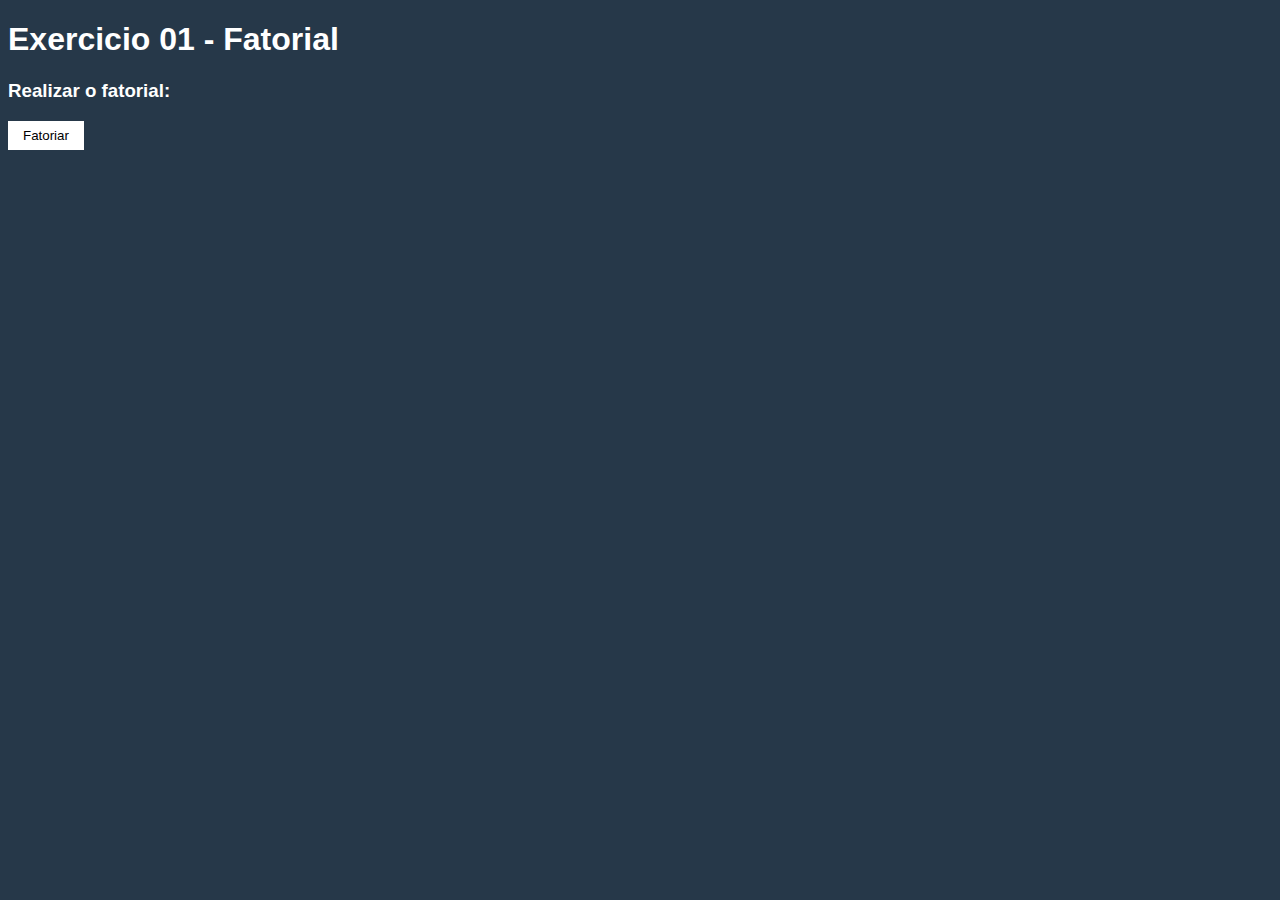
<file: Ex01/index.html>
<!DOCTYPE html>
<html lang="pt-BR">

<head>
    <meta charset="UTF-8">
    <meta http-equiv="X-UA-Compatible" content="IE=edge">
    <meta name="viewport" content="width=device-width, initial-scale=1.0">
    <title>Exercicio 01</title>
    <link rel="stylesheet" href="style.css">
</head>

<body>

    <h1>Exercicio 01 - Fatorial</h1>
    <div>
        <h3>Realizar o fatorial: </h3>
        <button onclick="botao()">Fatoriar</button>
        <p id="resp-inp"></p>
    </div>

    <script src="index.js"></script>
</body>

</html>
</file>
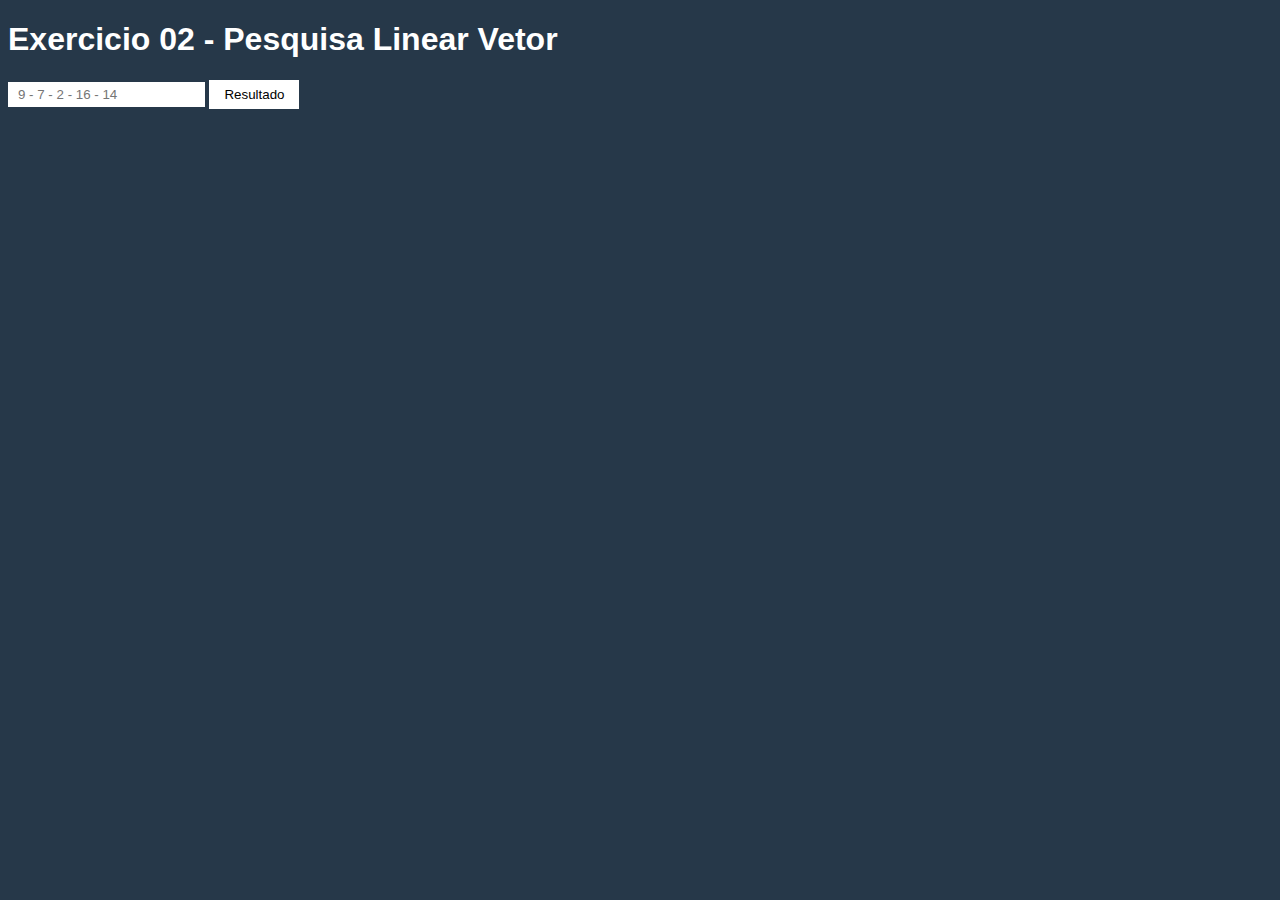
<file: Ex02/index.html>
<!DOCTYPE html>
<html lang="pt-BR">

<head>
    <meta charset="UTF-8">
    <meta http-equiv="X-UA-Compatible" content="IE=edge">
    <meta name="viewport" content="width=device-width, initial-scale=1.0">
    <title>Exercicio 02</title>
    <link rel="stylesheet" href="style.css">
</head>

<body>
    <h1>Exercicio 02 - Pesquisa Linear Vetor</h1>
    <div>
        <input type="text" id="dado-inp" placeholder="9 - 7 - 2 - 16 - 14">
        <button onclick ="Pesquisar()">Resultado</button>
        <p id="resp-inp"></p>
    </div>
    <script src="index.js"></script>
</body>

</html>
</file>
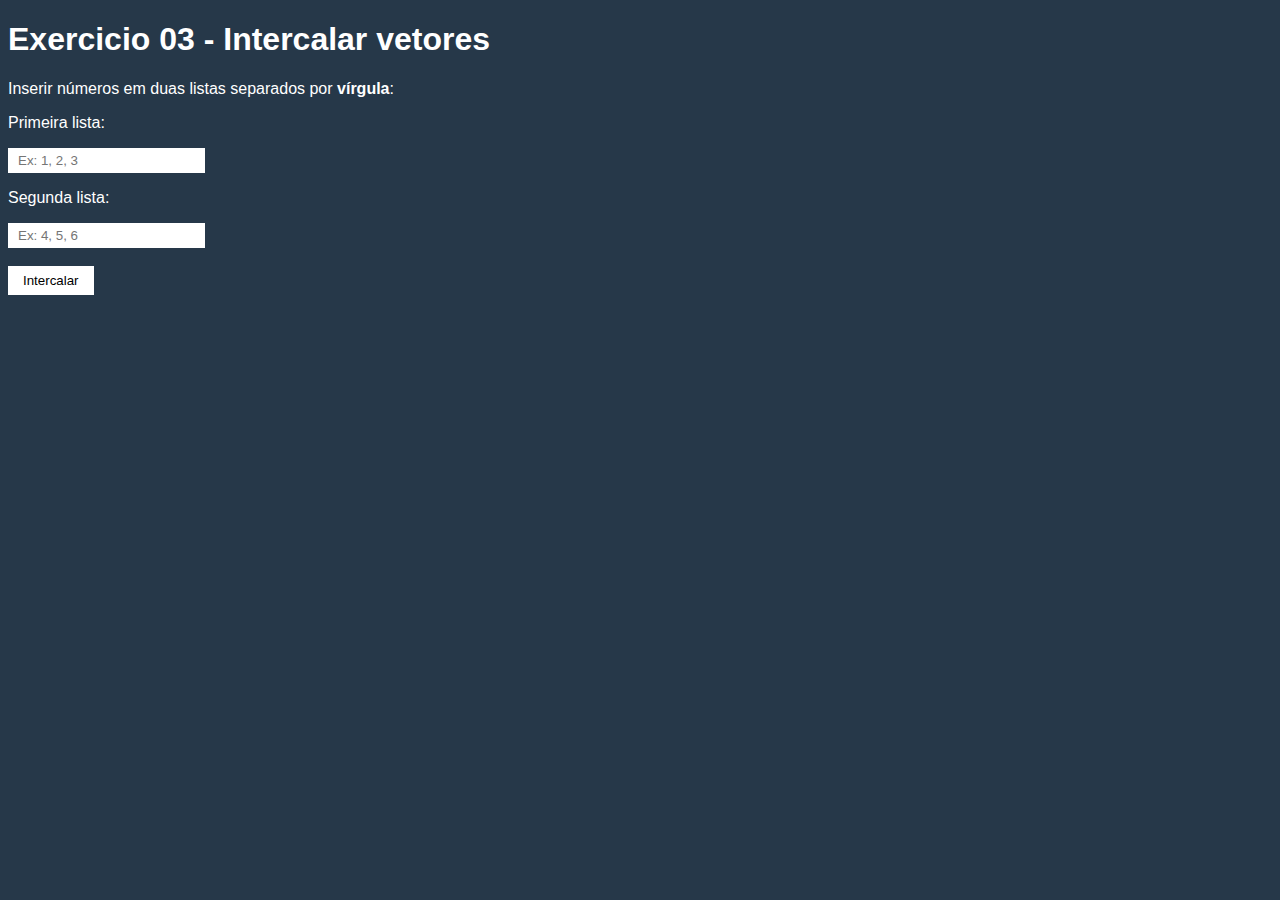
<file: Ex03/index.html>
<!DOCTYPE html>
<html lang="pt-BR">
<head>
    <meta charset="UTF-8">
    <meta http-equiv="X-UA-Compatible" content="IE=edge">
    <meta name="viewport" content="width=device-width, initial-scale=1.0">
    <title>Exercicio 03</title>
    <link rel="stylesheet" href="style.css">
</head>
<body>
    <h1>Exercicio 03 - Intercalar vetores</h1>

    <div>
        <p>Inserir números em duas listas separados por <strong>vírgula</strong>:</p>
        <p>Primeira lista:</p>
        <input type="text" id="vetor1-inp" placeholder="Ex: 1, 2, 3">
        <br>
        <p>Segunda lista:</p>
        <input type="text" id="vetor2-inp" placeholder="Ex: 4, 5, 6">
        <br><br>
        <button onclick="gerar()">Intercalar</button>
        <p id="result-inp"></p>
        
    </div>
    <script src="script.js"></script>
</body>
</html>
</file>
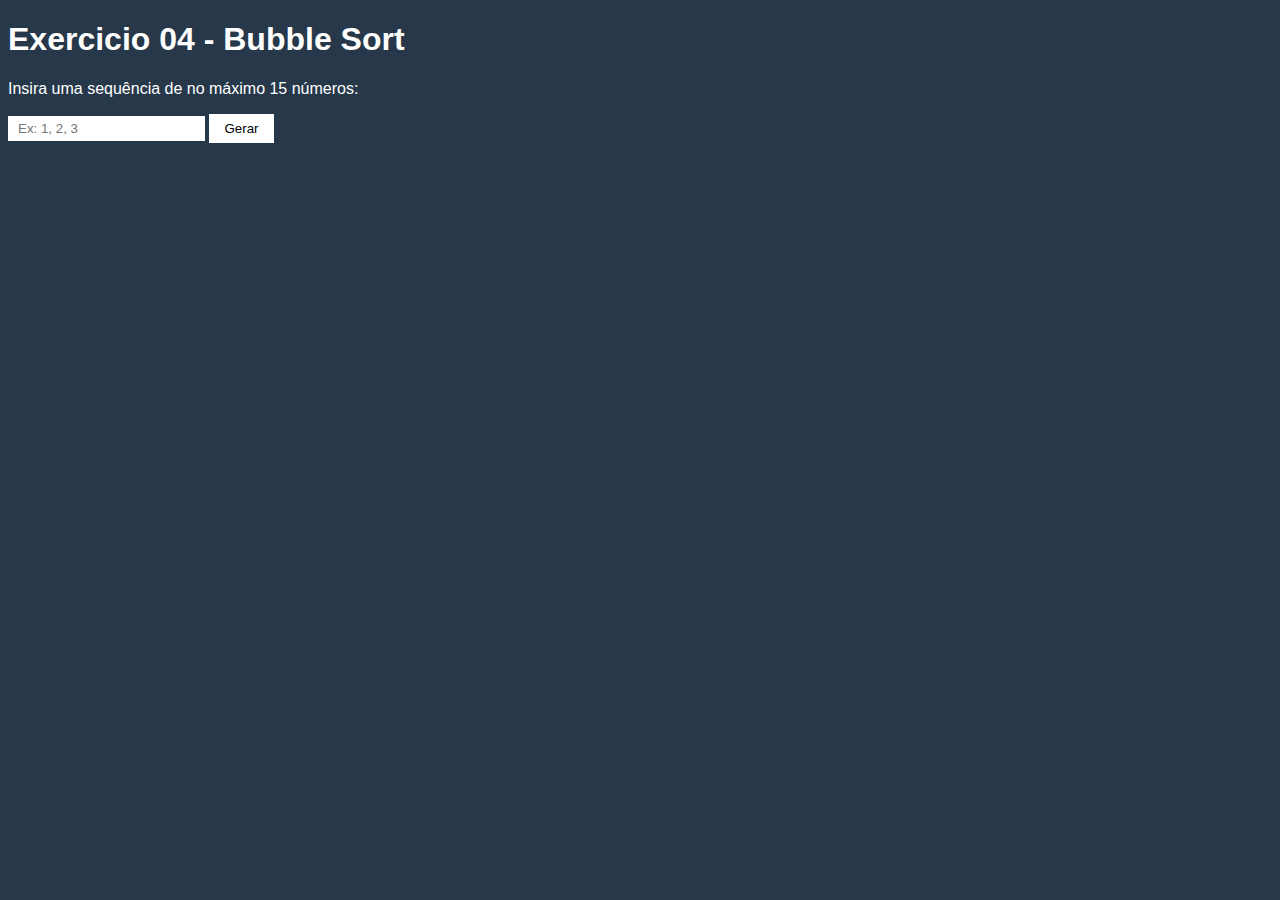
<file: Ex04/index.html>
<!DOCTYPE html>
<html lang="pt-BR">
<head>
    <meta charset="UTF-8">
    <meta http-equiv="X-UA-Compatible" content="IE=edge">
    <meta name="viewport" content="width=device-width, initial-scale=1.0">
    <title>Exercicio 04</title>
    <link rel="stylesheet" href="style.css">
</head>
<body>
    <h1>Exercicio 04 - Bubble Sort</h1>

    <div>
        <p>Insira uma sequência de no máximo 15 números: </p>
        <input type="text" id="number-inp" placeholder="Ex: 1, 2, 3">
        <button onclick="gerar()">Gerar</button>
        <p id="resp1-inp"></p>
        <p id="resp2-inp"></p>
        <script src="script.js"></script>
    </div>
</body>
</html>
</file>
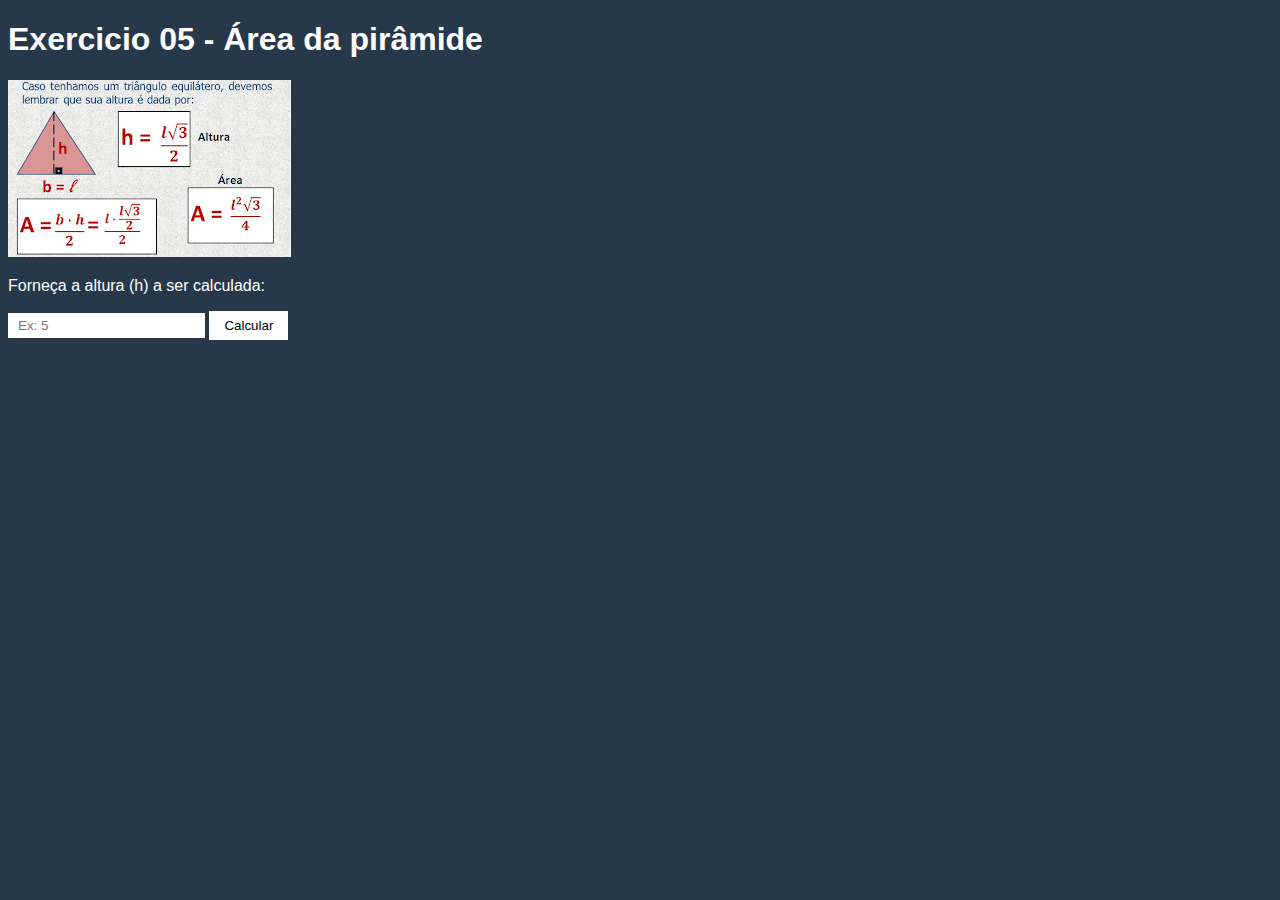
<file: Ex05/src/index.html>
<!DOCTYPE html>
<html lang="pt-BR">

<head>
    <meta charset="UTF-8">
    <meta http-equiv="X-UA-Compatible" content="IE=edge">
    <meta name="viewport" content="width=device-width, initial-scale=1.0">
    <title>Exercicio 05</title>
    <link rel="stylesheet" href="style.css">
</head>

<body>
    <div id="content">
    <h1>Exercicio 05 - Área da pirâmide</h1>
    <img src="../IMG/AREA DA PIRAMIDE EQUILATERA.png" id="img-center">
    <p>Forneça a altura (h) a ser calculada:</p>
    <input type="text" id="dado-inp" placeholder="Ex: 5">
    <button onclick="calcular()" id="button">Calcular</button>
    <p id="resp-inp"></p>
    </div>
    <script src="script.js"></script>
</body>

</html>
</file>
<file: Ex01/style.css>
* {
    font-family: Arial, Helvetica, sans-serif;
    background-color: rgb(38, 56, 73);
    color: white;
}
button {
    background-color: white;
    padding: 7px 15px;
    border: none;
    color: black;
}
</file>
<file: Ex02/style.css>
* {
    font-family: Arial, Helvetica, sans-serif;
    background-color: rgb(38, 56, 73);
    color: white;
}

input {
    background-color: white;
    padding: 5px 10px;
    border: none;
    color: black;
}

button {
    background-color: white;
    padding: 7px 15px;
    border: none;
    color: black;
}
</file>
<file: Ex03/style.css>
* {
    font-family: Arial, Helvetica, sans-serif;
    background-color: rgb(38, 56, 73);
    color: white;
}

input {
    background-color: white;
    padding: 5px 10px;
    border: none;
    color: black;
}

button {
    background-color: white;
    padding: 7px 15px;
    border: none;
    color: black;
}
</file>
<file: Ex04/style.css>
* {
    font-family: Arial, Helvetica, sans-serif;
    background-color: rgb(38, 56, 73);
    color: white;
}

input {
    background-color: white;
    padding: 5px 10px;
    border: none;
    color: black;
}

button {
    background-color: white;
    padding: 7px 15px;
    border: none;
    color: black;
}
</file>
<file: Ex05/src/style.css>
* {
    font-family: Arial, Helvetica, sans-serif;
    background-color: rgb(38, 56, 73);
    color: white;
}

input {
    background-color: white;
    padding: 5px 10px;
    border: none;
    color: black;
}

button {
    background-color: white;
    padding: 7px 15px;
    border: none;
    color: black;
}
</file>
